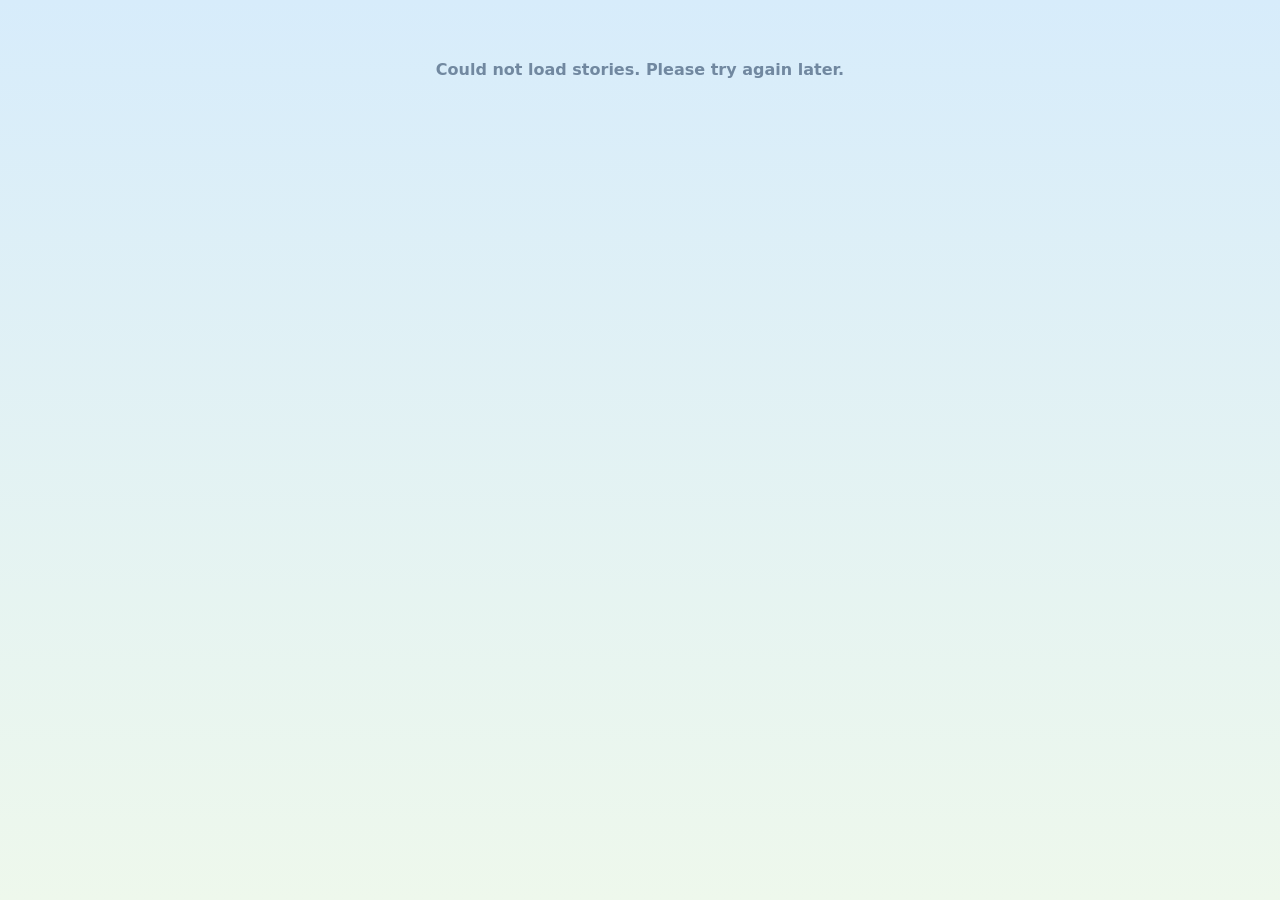
<file: index.html>
<!DOCTYPE html>
<html lang="en">
<head>
<meta charset="UTF-8" />
<meta name="viewport" content="width=device-width, initial-scale=1.0, viewport-fit=cover" />
<title>Story Time</title>
<link rel="stylesheet" href="css/style.css" />
<link rel="stylesheet" href="css/booklist.css" />
</head>
<body>
  <div class="bl-page">
    <main class="bl-main">
      <div id="rdStatus" class="bl-status">Opening your story…</div>
    </main>
  </div>

  <script>
    /**
     * Entry point: sends the visitor straight into a book instead of the
     * library. Returning readers land back on the last book they opened
     * (js/viewer.js records this on load); first-time visitors land on the
     * first book in the catalog. The library itself is reached via the
     * "Library" link in the viewer header.
     */
    (function () {
      var LAST_BOOK_KEY = 'sv-last-book-id';

      fetch('api/books.php', { cache: 'no-store' })
        .then(function (res) { return res.json(); })
        .then(function (books) {
          if (!books.length) {
            window.location.replace('library.html');
            return;
          }

          var lastId = localStorage.getItem(LAST_BOOK_KEY);
          var stillExists = lastId && books.some(function (b) { return b.id === lastId; });
          var targetId = stillExists ? lastId : books[0].id;

          window.location.replace('viewer.html?id=' + encodeURIComponent(targetId));
        })
        .catch(function () {
          document.getElementById('rdStatus').textContent =
            'Could not load stories. Please try again later.';
        });
    })();
  </script>
</body>
</html>
</file>
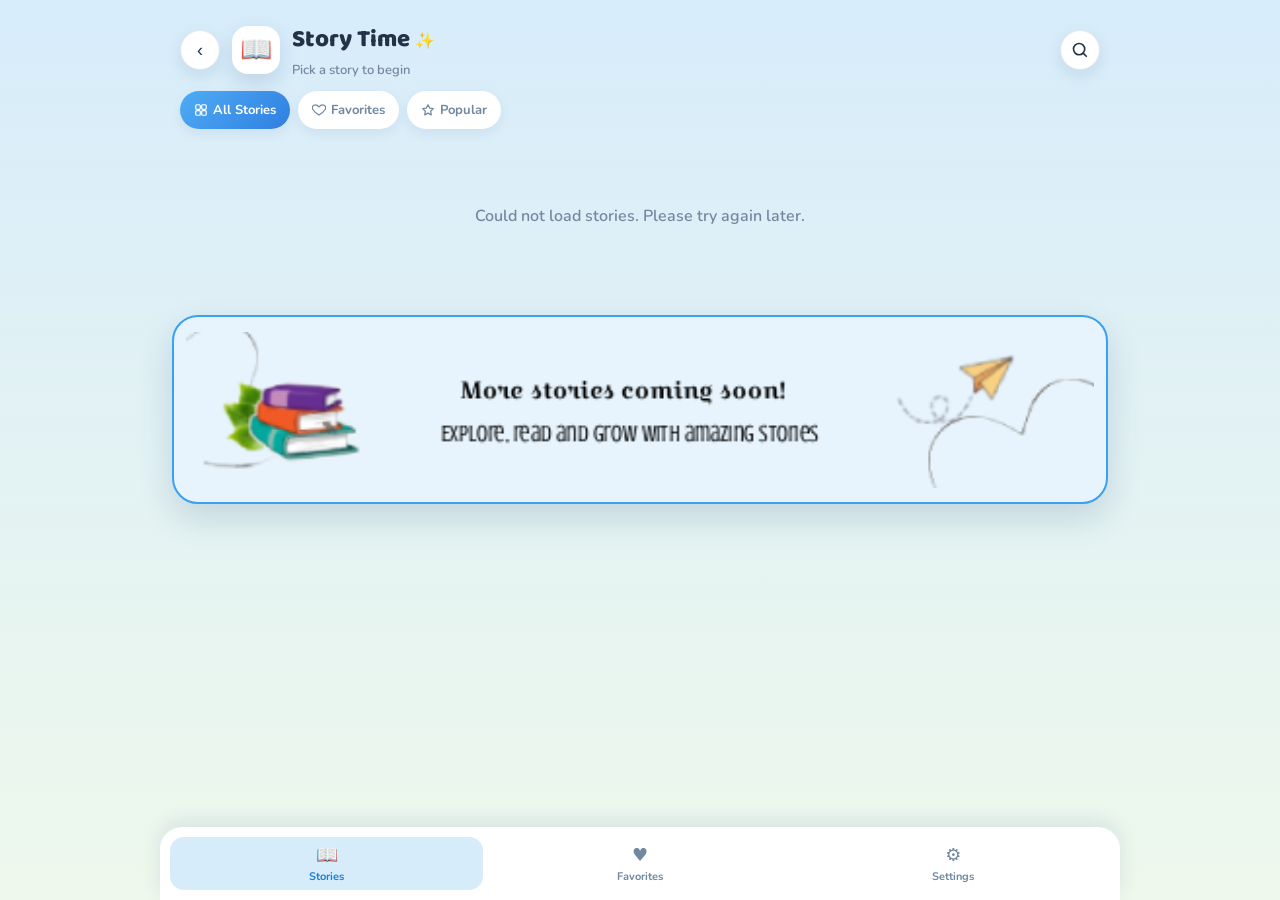
<file: library.html>
<!DOCTYPE html>
<html lang="en">
<head>
<meta charset="UTF-8" />
<meta name="viewport" content="width=device-width, initial-scale=1.0, viewport-fit=cover" />
<title>Story Time — Choose a Story</title>
<link rel="preconnect" href="https://fonts.googleapis.com" />
<link rel="preconnect" href="https://fonts.gstatic.com" crossorigin />
<link href="https://fonts.googleapis.com/css2?family=Baloo+2:wght@500;600;700;800&family=Nunito:wght@400;600;700&display=swap" rel="stylesheet" />
<link rel="stylesheet" href="css/style.css?v=20250912b" />
<link rel="stylesheet" href="css/booklist.css?v=20250912b" />
</head>
<body>

  <div class="bl-page">
    <header class="bl-header">
      <button id="blBackBtn" class="bl-icon-btn" title="Back to your story" aria-label="Back to your story">‹</button>
      <span class="bl-header-icon" aria-hidden="true">📖</span>
      <div class="bl-header-titlewrap">
        <h1>Story Time <span class="bl-sparkle" aria-hidden="true">✨</span></h1>
        <p>Pick a story to begin</p>
      </div>
      <button id="blSearchBtn" class="bl-icon-btn" title="Search stories" aria-label="Search stories">
        <svg viewBox="0 0 20 20" fill="none" xmlns="http://www.w3.org/2000/svg">
          <circle cx="9" cy="9" r="6.25" stroke="currentColor" stroke-width="1.8"/>
          <path d="M17 17l-3.6-3.6" stroke="currentColor" stroke-width="1.8" stroke-linecap="round"/>
        </svg>
      </button>
    </header>

    <div id="blSearchBar" class="bl-search-bar bl-hidden">
      <input type="search" id="blSearchInput" placeholder="Search stories by title…" />
    </div>

    <nav class="bl-filters">
      <button class="bl-filter-pill bl-filter-active" data-filter="all">
        <span class="bl-filter-icon">
          <svg viewBox="0 0 20 20" fill="none" xmlns="http://www.w3.org/2000/svg">
            <rect x="2.5" y="2.5" width="6.5" height="6.5" rx="1.5" stroke="currentColor" stroke-width="1.7"/>
            <rect x="11" y="2.5" width="6.5" height="6.5" rx="1.5" stroke="currentColor" stroke-width="1.7"/>
            <rect x="2.5" y="11" width="6.5" height="6.5" rx="1.5" stroke="currentColor" stroke-width="1.7"/>
            <rect x="11" y="11" width="6.5" height="6.5" rx="1.5" stroke="currentColor" stroke-width="1.7"/>
          </svg>
        </span> All Stories
      </button>
      <button class="bl-filter-pill" data-filter="favorites">
        <span class="bl-filter-icon">
          <svg viewBox="0 0 20 20" fill="none" xmlns="http://www.w3.org/2000/svg">
            <path d="M10 17.2s-6.7-4.2-9-8.3C-0.4 5.7 1.6 2.6 4.9 2.6c1.9 0 3.5 1 5.1 3 1.6-2 3.2-3 5.1-3 3.3 0 5.3 3.1 3.9 6.3-2.3 4.1-9 8.3-9 8.3Z" stroke="currentColor" stroke-width="1.7" stroke-linejoin="round"/>
          </svg>
        </span> Favorites
      </button>
      <button class="bl-filter-pill" data-filter="popular">
        <span class="bl-filter-icon">
          <svg viewBox="0 0 20 20" fill="none" xmlns="http://www.w3.org/2000/svg">
            <path d="M10 2.5l2.35 4.76 5.25.76-3.8 3.71.9 5.23L10 14.5l-4.7 2.46.9-5.23-3.8-3.71 5.25-.76L10 2.5Z" stroke="currentColor" stroke-width="1.7" stroke-linejoin="round"/>
          </svg>
        </span> Popular
      </button>
      <button class="bl-filter-pill bl-hidden" id="blAgeFilterBtn" data-filter="age">
        <span class="bl-filter-icon">
          <svg viewBox="0 0 20 20" fill="none" xmlns="http://www.w3.org/2000/svg">
            <circle cx="10" cy="6.2" r="3.2" stroke="currentColor" stroke-width="1.7"/>
            <path d="M3 17c0-3.6 3.1-6 7-6s7 2.4 7 6" stroke="currentColor" stroke-width="1.7" stroke-linecap="round"/>
          </svg>
        </span> Age
      </button>
    </nav>
    <select id="blAgeSelect" class="bl-age-select bl-hidden" aria-label="Filter by age range"></select>

    <main class="bl-main">
      <div id="blLoading" class="bl-status">Loading stories…</div>
      <div id="blEmpty" class="bl-status bl-hidden">No stories are available yet. Please check back soon!</div>
      <div id="blNoResults" class="bl-status bl-hidden">No stories match here. Try a different search or filter.</div>
      <div id="blGrid" class="bl-grid"></div>
    </main>

    <section class="bl-promo">
      <div class="bl-promo-banner" id="blPromoBanner" role="img" aria-label="More stories coming soon! Explore, read and grow with amazing stories."></div>
    </section>

    <nav class="bl-bottom-nav">
      <button class="bl-bottom-tab bl-bottom-active" data-tab="all">
        <span class="bl-bottom-icon">📖</span><span>Stories</span>
      </button>
      <button class="bl-bottom-tab" data-tab="favorites">
        <span class="bl-bottom-icon">♥</span><span>Favorites</span>
      </button>
      <button class="bl-bottom-tab" id="blSettingsTab">
        <span class="bl-bottom-icon">⚙</span><span>Settings</span>
      </button>
    </nav>
  </div>

  <!-- Settings popup (theme picker) — same pattern as the viewer's -->
  <div id="settingsPanel" class="sv-modal-overlay sv-panel-hidden">
    <div class="sv-modal-box">
      <div class="sv-modal-header">
        <h2>Settings</h2>
        <button class="sv-modal-close" id="blSettingsClose">✕</button>
      </div>
      <div class="sv-settings-body">
        <p class="sv-settings-label">Theme</p>
        <div id="themeSwatches" class="sv-theme-swatches">
          <button class="sv-theme-swatch sv-swatch-blue" data-theme="blue" title="Blue" aria-label="Blue theme"></button>
          <button class="sv-theme-swatch sv-swatch-green" data-theme="green" title="Green" aria-label="Green theme"></button>
          <button class="sv-theme-swatch sv-swatch-sunset" data-theme="sunset" title="Sunset" aria-label="Sunset theme"></button>
          <button class="sv-theme-swatch sv-swatch-purple" data-theme="purple" title="Purple" aria-label="Purple theme"></button>
          <button class="sv-theme-swatch sv-swatch-night" data-theme="night" title="Night" aria-label="Night theme"></button>
        </div>
      </div>
    </div>
  </div>

  <script src="js/vendor/pdf.min.js"></script>
  <script>pdfjsLib.GlobalWorkerOptions.workerSrc = 'js/vendor/pdf.worker.min.js';</script>
  <script src="js/booklist.js?v=20250912b"></script>
</body>
</html>
</file>
<file: css/style.css>
/* ==========================================================================
   Story Time — PDF Story Viewer
   Customization stylesheet. Change colors, fonts, spacing, sizes here.
   The viewer's JS (js/viewer.js) does not need to change when this file
   changes — all visual theming lives here.
   ========================================================================== */

:root {
  /* Brand colors */
  --sv-primary: #3aa0f0;
  --sv-primary-dark: #1c7fd6;
  --sv-secondary: #38b26a;
  --sv-accent: #ff8a3d;
  --sv-accent-dark: #f06a17;
  --sv-header-grad-start: #4facf5;
  --sv-header-grad-end: #2f7fe0;

  /* Surfaces */
  --sv-bg-start: #d7ecfb;
  --sv-bg-end: #eef8ec;
  --sv-card-bg: #ffffff;
  --sv-footer-bg: #f6faf1;
  --sv-panel-bg: #ffffff;

  /* Text */
  --sv-text-dark: #223247;
  --sv-text-muted: #7188a0;
  --sv-text-on-primary: #ffffff;

  /* Typography */
  --sv-font-family: 'Baloo 2', 'Segoe UI', system-ui, -apple-system, sans-serif;
  --sv-body-font-family: 'Nunito', 'Segoe UI', system-ui, -apple-system, sans-serif;
  --sv-title-size: 21px;
  --sv-subtitle-size: 12px;

  /* Shape & spacing */
  --sv-radius-lg: 26px;
  --sv-radius-md: 16px;
  --sv-radius-pill: 999px;
  --sv-gap: 14px;
  --sv-shadow: 0 14px 34px rgba(20, 60, 110, 0.16);
}

/* ---------------- Reader themes ----------------
   Each theme is just a swap of the CSS variables above, scoped to
   #story-viewer. Add a new theme by copying a block and changing the
   colors — js/viewer.js only ever toggles the class name, it has no
   theme-specific logic. */
.sv-theme-green {
  --sv-primary: #3aa85c;
  --sv-primary-dark: #278a44;
  --sv-secondary: #2f9e6e;
  --sv-accent: #ffb238;
  --sv-accent-dark: #e8941a;
  --sv-header-grad-start: #4cc47a;
  --sv-header-grad-end: #2f9e5c;
  --sv-bg-start: #dcf5e4;
  --sv-bg-end: #f3fbe9;
  --sv-footer-bg: #f2f9ee;
}

.sv-theme-sunset {
  --sv-primary: #ff7a59;
  --sv-primary-dark: #e85a38;
  --sv-secondary: #ffb238;
  --sv-accent: #a855f7;
  --sv-accent-dark: #8b34e0;
  --sv-header-grad-start: #ff9a6b;
  --sv-header-grad-end: #ff5f7e;
  --sv-bg-start: #ffe8d6;
  --sv-bg-end: #fff0f0;
  --sv-footer-bg: #fff5ec;
}

.sv-theme-purple {
  --sv-primary: #8b5cf6;
  --sv-primary-dark: #6d3ce0;
  --sv-secondary: #a855f7;
  --sv-accent: #ec4899;
  --sv-accent-dark: #d1287a;
  --sv-header-grad-start: #a78bfa;
  --sv-header-grad-end: #7c3aed;
  --sv-bg-start: #ede9fe;
  --sv-bg-end: #fce7f3;
  --sv-footer-bg: #f5f1fe;
}

.sv-theme-night {
  --sv-primary: #5b9cf6;
  --sv-primary-dark: #3d7cd6;
  --sv-secondary: #4dd0a7;
  --sv-accent: #ffb238;
  --sv-accent-dark: #e8941a;
  --sv-header-grad-start: #2c3e64;
  --sv-header-grad-end: #17203a;
  --sv-bg-start: #1a2338;
  --sv-bg-end: #10151f;
  --sv-card-bg: #232d42;
  --sv-footer-bg: #1a2338;
  --sv-panel-bg: #232d42;
  --sv-text-dark: #eef2f8;
  --sv-text-muted: #93a2ba;
}

* { box-sizing: border-box; }

html, body {
  margin: 0;
  padding: 0;
  height: 100%;
  font-family: var(--sv-body-font-family);
  background: var(--sv-bg-start);
  -webkit-tap-highlight-color: transparent;
  overscroll-behavior: none;
}

/* Disable text selection app-wide (story reader, not a text document) */
.story-viewer {
  -webkit-user-select: none;
  user-select: none;
}

.story-viewer {
  height: 100dvh;
  width: 100%;
  display: flex;
  flex-direction: column;
  overflow: hidden;
  position: relative;
}

/* ---------------- Header ---------------- */
.sv-header {
  display: flex;
  align-items: center;
  justify-content: space-between;
  padding: 16px 18px;
  background: linear-gradient(135deg, var(--sv-header-grad-start), var(--sv-header-grad-end));
  color: var(--sv-text-on-primary);
  flex-shrink: 0;
  position: relative;
  overflow: hidden;
  box-shadow: 0 4px 18px rgba(20, 90, 170, 0.25);
}

.sv-header::before,
.sv-header::after {
  content: '';
  position: absolute;
  border-radius: 50%;
  background: rgba(255, 255, 255, 0.08);
  pointer-events: none;
}
.sv-header::before { width: 140px; height: 140px; top: -70px; right: -30px; }
.sv-header::after { width: 90px; height: 90px; bottom: -60px; left: 40%; }

.sv-header-brand {
  display: flex;
  align-items: center;
  gap: 10px;
  min-width: 0; /* allow the title/subtitle below to actually shrink+truncate */
  flex: 1 1 auto;
}

.sv-header-icon {
  font-size: 22px;
  background: rgba(255, 255, 255, 0.22);
  width: 42px;
  height: 42px;
  border-radius: var(--sv-radius-md);
  display: flex;
  align-items: center;
  justify-content: center;
  box-shadow: inset 0 0 0 1.5px rgba(255, 255, 255, 0.35);
  position: relative;
  z-index: 1;
}

.sv-header-text {
  position: relative;
  z-index: 1;
  min-width: 0; /* required alongside white-space:nowrap for ellipsis to work in a flex child */
}

.sv-header-text h1 {
  margin: 0;
  font-family: var(--sv-font-family);
  font-size: var(--sv-title-size);
  font-weight: 800;
  line-height: 1.1;
  letter-spacing: 0.2px;
  white-space: nowrap;
  overflow: hidden;
  text-overflow: ellipsis;
}

.sv-header-text p {
  margin: 2px 0 0;
  font-size: var(--sv-subtitle-size);
  opacity: 0.92;
  font-weight: 600;
  white-space: nowrap;
  overflow: hidden;
  text-overflow: ellipsis;
}

.sv-header-actions {
  flex-shrink: 0;
  display: flex;
  gap: 8px;
  position: relative;
  z-index: 1;
}

.sv-icon-btn {
  width: 36px;
  height: 36px;
  border-radius: 50%;
  border: 1.5px solid rgba(255, 255, 255, 0.55);
  background: rgba(255, 255, 255, 0.14);
  color: #fff;
  font-size: 15px;
  display: flex;
  align-items: center;
  justify-content: center;
  cursor: pointer;
  transition: background 0.15s ease, transform 0.1s ease;
}

.sv-icon-btn:hover { background: rgba(255, 255, 255, 0.26); }

.sv-back-btn {
  text-decoration: none;
  font-size: 15px;
  line-height: 1;
}

.sv-icon-btn:active { transform: scale(0.92); }

/* ---------------- Stage ---------------- */
.sv-stage {
  flex: 1;
  position: relative;
  display: flex;
  align-items: center;
  justify-content: center;
  padding: 18px;
  overflow: hidden;
  min-height: 0;
  background:
    radial-gradient(circle at 15% 15%, rgba(255,255,255,0.6), transparent 40%),
    linear-gradient(180deg, var(--sv-bg-start), var(--sv-bg-end));
  perspective: 1800px;
}

.sv-stage-decor {
  position: absolute;
  border-radius: 50%;
  background: rgba(255, 255, 255, 0.55);
  filter: blur(0.5px);
  pointer-events: none;
  z-index: 0;
}
.sv-decor-cloud1 { width: 90px; height: 34px; top: 8%; left: 6%; border-radius: 50px; }
.sv-decor-cloud2 { width: 60px; height: 24px; bottom: 12%; right: 8%; border-radius: 50px; }

.sv-page-card {
  position: relative;
  max-width: 100%;
  max-height: 100%;
  background: var(--sv-card-bg);
  border-radius: var(--sv-radius-lg);
  box-shadow: var(--sv-shadow);
  overflow: hidden;
  display: flex;
  align-items: center;
  justify-content: center;
  border: 6px solid #ffffff;
  outline: 1px solid rgba(20, 60, 110, 0.08);
  z-index: 1;
  transform-style: preserve-3d;
}

.sv-page-card canvas {
  display: block;
  max-width: 100%;
  max-height: 100%;
  border-radius: calc(var(--sv-radius-lg) - 6px);
  pointer-events: none; /* prevent drag-save of canvas image */
}

/* ---------------- Double-page (open book) mode ---------------- */
.sv-page-card.sv-double-page {
  flex-direction: row;
  align-items: stretch;
  justify-content: center;
  background: #fff;
}

.sv-page-card.sv-double-page canvas {
  max-width: 50%;
  border-radius: 0;
}

.sv-page-card.sv-double-page #pdfCanvas {
  border-radius: calc(var(--sv-radius-lg) - 6px) 0 0 calc(var(--sv-radius-lg) - 6px);
}

.sv-page-card.sv-double-page #pdfCanvas2 {
  border-radius: 0 calc(var(--sv-radius-lg) - 6px) calc(var(--sv-radius-lg) - 6px) 0;
}

/* Center spine crease, like an open book's fold */
.sv-page-spine {
  position: absolute;
  top: 0;
  bottom: 0;
  left: 50%;
  width: 26px;
  margin-left: -13px;
  z-index: 2;
  pointer-events: none;
  background: linear-gradient(90deg,
    rgba(0,0,0,0.16) 0%,
    rgba(0,0,0,0.05) 25%,
    rgba(0,0,0,0.02) 50%,
    rgba(0,0,0,0.05) 75%,
    rgba(0,0,0,0.16) 100%);
}

.sv-mode-icon-double { display: none; }
#pageModeBtn.sv-mode-active .sv-mode-icon-single { display: none; }
#pageModeBtn.sv-mode-active .sv-mode-icon-double { display: block; }

.sv-hidden { display: none !important; }

/* ---------------- Rotate-device hint (double-page mode on portrait mobile) --- */
.sv-rotate-hint {
  position: absolute;
  inset: 0;
  z-index: 8;
  display: flex;
  flex-direction: column;
  align-items: center;
  justify-content: center;
  gap: 14px;
  background: rgba(20, 40, 70, 0.82);
  color: #fff;
  text-align: center;
  padding: 24px;
  border-radius: var(--sv-radius-lg);
}

.sv-rotate-icon {
  font-size: 40px;
  animation: sv-rotate-spin 1.6s ease-in-out infinite;
}

@keyframes sv-rotate-spin {
  0%, 100% { transform: rotate(0deg); }
  50% { transform: rotate(-90deg); }
}

.sv-rotate-hint p {
  margin: 0;
  font-weight: 700;
  font-size: 14px;
  line-height: 1.5;
}

/* ---------------- Folding page-turn transition ---------------- */
/* The outgoing page/spread is split into two hinged halves ("fold-a" and
   nested "fold-b") so the outer half creases against the inner half as it
   turns — a real paper fold, not a single flat card rotating in space. */
.sv-flip-leaf {
  position: absolute;
  top: 50%;
  left: 50%;
  transform: translate(-50%, -50%);
  z-index: 6;
  pointer-events: none;
  transform-style: preserve-3d;
}

.sv-fold-half {
  position: absolute;
  top: 0;
  width: 50%; /* halfA: 50% of the leaf */
  height: 100%;
  transform-style: preserve-3d;
  box-shadow: 0 10px 30px rgba(0, 0, 0, 0.22);
  transition: transform 0.6s cubic-bezier(.45, .05, .55, .95);
}

/* halfB is nested inside halfA, so "100%" here means 100% of halfA's width
   (= 50% of the leaf) — giving it the other half of the spread. */
.sv-fold-b {
  width: 100%;
}

.sv-fold-inner {
  position: absolute;
  inset: 0;
  overflow: hidden;
  background: #fff;
}

.sv-fold-img {
  position: absolute;
  top: 0;
  height: 100%;
  width: 200%; /* full spread image; only half is visible through the clipped parent */
  max-width: none;
  backface-visibility: hidden;
}
.sv-fold-img-left { left: 0; }
.sv-fold-img-right { left: -100%; }

/* Shading that deepens as each half creases, selling the fold */
.sv-fold-inner::after {
  content: '';
  position: absolute;
  inset: 0;
  opacity: 0;
  transition: opacity 0.6s ease;
  pointer-events: none;
}

/* NEXT: hinge at the left/spine edge, folding away to the left */
.sv-flip-next .sv-fold-a {
  left: 0;
  transform-origin: left center;
  border-radius: calc(var(--sv-radius-lg) - 6px) 0 0 calc(var(--sv-radius-lg) - 6px);
}
.sv-flip-next .sv-fold-a .sv-fold-inner { border-radius: inherit; }
.sv-flip-next .sv-fold-b {
  left: 100%;
  transform-origin: left center;
}
.sv-flip-next .sv-fold-a .sv-fold-inner::after { background: linear-gradient(90deg, transparent 60%, rgba(0,0,0,0.25)); }
.sv-flip-next .sv-fold-b .sv-fold-inner::after { background: linear-gradient(270deg, transparent 55%, rgba(0,0,0,0.35)); }

.sv-flip-next.sv-flip-animate .sv-fold-a { transform: rotateY(-165deg); }
.sv-flip-next.sv-flip-animate .sv-fold-b { transform: rotateY(-170deg); transition-delay: 0.1s; }
.sv-flip-next.sv-flip-animate .sv-fold-inner::after { opacity: 1; }

/* PREV: hinge at the right edge, folding away to the right */
.sv-flip-prev .sv-fold-a {
  right: 0;
  left: auto;
  transform-origin: right center;
  border-radius: 0 calc(var(--sv-radius-lg) - 6px) calc(var(--sv-radius-lg) - 6px) 0;
}
.sv-flip-prev .sv-fold-a .sv-fold-inner { border-radius: inherit; }
.sv-flip-prev .sv-fold-b {
  right: 100%;
  left: auto;
  transform-origin: right center;
}
.sv-flip-prev .sv-fold-a .sv-fold-inner::after { background: linear-gradient(270deg, transparent 60%, rgba(0,0,0,0.25)); }
.sv-flip-prev .sv-fold-b .sv-fold-inner::after { background: linear-gradient(90deg, transparent 55%, rgba(0,0,0,0.35)); }

.sv-flip-prev.sv-flip-animate .sv-fold-a { transform: rotateY(165deg); }
.sv-flip-prev.sv-flip-animate .sv-fold-b { transform: rotateY(170deg); transition-delay: 0.1s; }
.sv-flip-prev.sv-flip-animate .sv-fold-inner::after { opacity: 1; }

/* Invisible shield over the canvas: blocks long-press save-image / drag on iOS & Android */
.sv-canvas-shield {
  position: absolute;
  inset: 0;
  background: transparent;
}

.sv-swipe-zone {
  position: absolute;
  top: 0;
  bottom: 0;
  width: 18%;
  background: transparent;
  border: none;
  padding: 0;
  cursor: pointer;
  z-index: 2;
}
.sv-swipe-left { left: 0; }
.sv-swipe-right { right: 0; }

/* ---------------- Loading ---------------- */
.sv-loading {
  position: absolute;
  inset: 0;
  display: flex;
  flex-direction: column;
  align-items: center;
  justify-content: center;
  gap: 12px;
  background: linear-gradient(180deg, var(--sv-bg-start), var(--sv-bg-end));
  z-index: 10;
  color: var(--sv-text-muted);
  font-size: 14px;
}

.sv-loading.sv-hidden { display: none; }

.sv-spinner {
  width: 34px;
  height: 34px;
  border-radius: 50%;
  border: 4px solid rgba(47, 143, 224, 0.2);
  border-top-color: var(--sv-primary);
  animation: sv-spin 0.8s linear infinite;
}

@keyframes sv-spin {
  to { transform: rotate(360deg); }
}

/* ---------------- Footer / Nav ---------------- */
.sv-footer {
  flex-shrink: 0;
  background: var(--sv-footer-bg);
  padding: 14px 16px calc(10px + env(safe-area-inset-bottom));
  border-top: 1px solid rgba(0,0,0,0.05);
  border-radius: 22px 22px 0 0;
  box-shadow: 0 -6px 18px rgba(20, 60, 110, 0.06);
}

.sv-nav-row {
  display: flex;
  align-items: center;
  justify-content: space-between;
  gap: 10px;
  margin: 0 auto 10px;
  max-width: var(--sv-book-width, 520px);
}

.sv-btn {
  display: flex;
  align-items: center;
  gap: 4px;
  border: none;
  border-radius: var(--sv-radius-pill);
  padding: 11px 20px;
  font-size: 14px;
  font-weight: 700;
  font-family: var(--sv-font-family);
  cursor: pointer;
  color: #fff;
  flex-shrink: 0;
  box-shadow: 0 6px 14px rgba(0,0,0,0.14);
  transition: transform 0.1s ease, opacity 0.15s ease, box-shadow 0.15s ease;
}

.sv-btn:active { transform: scale(0.95); box-shadow: 0 2px 6px rgba(0,0,0,0.14); }

.sv-btn:disabled {
  opacity: 0.35;
  box-shadow: none;
  pointer-events: none;
}

.sv-btn-prev {
  background: linear-gradient(135deg, var(--sv-primary), var(--sv-primary-dark));
}

.sv-btn-next {
  background: linear-gradient(135deg, var(--sv-accent), var(--sv-accent-dark));
}

.sv-btn-arrow { font-size: 17px; line-height: 1; }

.sv-page-indicator {
  font-family: var(--sv-font-family);
  font-size: 15px;
  font-weight: 700;
  color: var(--sv-text-dark);
  white-space: nowrap;
  background: rgba(58, 160, 240, 0.1);
  padding: 6px 14px;
  border-radius: var(--sv-radius-pill);
}

.sv-slider {
  display: block;
  width: 100%;
  max-width: var(--sv-book-width, 520px);
  accent-color: var(--sv-primary);
  margin: 0 auto 10px;
}

.sv-tab-bar {
  display: flex;
  justify-content: space-around;
  max-width: var(--sv-book-width, 520px);
  margin: 0 auto;
  border-top: 1px solid rgba(0,0,0,0.06);
  padding-top: 8px;
}

.sv-tab {
  display: flex;
  flex-direction: column;
  align-items: center;
  gap: 3px;
  background: none;
  border: none;
  font-family: var(--sv-body-font-family);
  font-weight: 700;
  font-size: 11px;
  color: var(--sv-text-muted);
  cursor: pointer;
  padding: 4px 14px;
  border-radius: var(--sv-radius-md);
  transition: background 0.15s ease, color 0.15s ease;
}

.sv-tab:active { background: rgba(58, 160, 240, 0.1); }

.sv-tab.sv-tab-active { color: var(--sv-primary-dark); background: rgba(58, 160, 240, 0.12); }

.sv-tab-icon {
  display: inline-flex;
  width: 19px;
  height: 19px;
}
.sv-tab-icon svg { width: 100%; height: 100%; display: block; }

/* ---------------- Panels (Pages / Contents) ---------------- */
.sv-panel {
  position: absolute;
  inset: 0;
  background: var(--sv-panel-bg);
  z-index: 20;
  display: flex;
  flex-direction: column;
  transform: translateY(0);
  transition: transform 0.25s ease;
}

.sv-panel-hidden {
  transform: translateY(100%);
  pointer-events: none;
}

.sv-panel-header {
  display: flex;
  align-items: center;
  justify-content: space-between;
  padding: 16px;
  border-bottom: 1px solid rgba(0,0,0,0.06);
}

.sv-panel-header h2 {
  margin: 0;
  font-size: 18px;
  color: var(--sv-text-dark);
}

.sv-panel-close {
  border: none;
  background: rgba(0,0,0,0.06);
  width: 30px;
  height: 30px;
  border-radius: 50%;
  cursor: pointer;
  font-size: 14px;
}

.sv-pages-grid {
  flex: 1;
  overflow-y: auto;
  display: grid;
  grid-template-columns: repeat(3, 1fr);
  gap: 10px;
  padding: 16px;
}

.sv-page-thumb {
  position: relative;
  padding: 0;
  border: 2px solid transparent;
  border-radius: var(--sv-radius-md);
  overflow: hidden;
  cursor: pointer;
  background: #f0f0f0;
  aspect-ratio: 3/4;
}

.sv-page-thumb canvas {
  display: block;
  width: 100%;
  height: 100%;
  object-fit: cover;
}

.sv-page-thumb-num {
  position: absolute;
  left: 4px;
  bottom: 4px;
  background: rgba(0, 0, 0, 0.55);
  color: #fff;
  font-size: 10px;
  font-weight: 700;
  padding: 1px 6px;
  border-radius: 999px;
  line-height: 1.4;
}

.sv-page-thumb.sv-page-thumb-active {
  border-color: var(--sv-primary);
}
.sv-page-thumb.sv-page-thumb-active .sv-page-thumb-num {
  background: var(--sv-primary);
}

/* Small ribbon badge on any thumbnail whose page has been bookmarked. */
.sv-page-thumb-bookmark {
  position: absolute;
  top: 0;
  right: 6px;
  width: 16px;
  height: 20px;
  color: var(--sv-accent);
  filter: drop-shadow(0 1px 2px rgba(0,0,0,0.35));
}
.sv-page-thumb-bookmark svg { width: 100%; height: 100%; }

/* ---- Bookmarks strip (top of the Pages panel, only shown once at least
   one page is bookmarked) ---- */
.sv-bookmarks-strip {
  flex-shrink: 0;
  padding: 10px 16px;
  border-bottom: 1px solid rgba(0,0,0,0.06);
}
.sv-bookmarks-label {
  display: block;
  font-size: 12px;
  font-weight: 700;
  color: var(--sv-text-muted);
  margin-bottom: 8px;
}
.sv-bookmarks-chips {
  display: flex;
  flex-wrap: wrap;
  gap: 8px;
}
.sv-bookmark-chip {
  display: flex;
  align-items: center;
  gap: 5px;
  border: none;
  background: var(--sv-bg-start);
  color: var(--sv-primary-dark);
  font-weight: 700;
  font-size: 12.5px;
  padding: 6px 10px 6px 12px;
  border-radius: 999px;
  cursor: pointer;
}
.sv-bookmark-chip-remove {
  display: flex;
  align-items: center;
  justify-content: center;
  width: 16px;
  height: 16px;
  border-radius: 50%;
  background: rgba(0,0,0,0.1);
  font-size: 10px;
  line-height: 1;
}

/* ---- Bookmark tab: filled icon + accent color while the current page is
   bookmarked ---- */
#bookmarkTab.sv-bookmark-active { color: var(--sv-accent); }
#bookmarkTab.sv-bookmark-active .sv-tab-icon path { fill: var(--sv-accent); }

/* ---- Toast (brief confirmation after bookmarking/removing) ---- */
.sv-toast {
  position: absolute;
  left: 50%;
  bottom: 90px;
  transform: translateX(-50%);
  background: rgba(20, 30, 45, 0.92);
  color: #fff;
  font-size: 13px;
  font-weight: 700;
  padding: 10px 18px;
  border-radius: 999px;
  z-index: 40;
  box-shadow: 0 8px 20px rgba(0,0,0,0.25);
  animation: sv-toast-in 0.2s ease;
}
@keyframes sv-toast-in {
  from { opacity: 0; transform: translate(-50%, 8px); }
  to { opacity: 1; transform: translate(-50%, 0); }
}

.sv-contents-list {
  list-style: none;
  margin: 0;
  padding: 12px 16px;
  overflow-y: auto;
  flex: 1;
}

.sv-contents-list li {
  padding: 12px 8px;
  border-bottom: 1px solid rgba(0,0,0,0.05);
  cursor: pointer;
  color: var(--sv-text-dark);
  display: flex;
  justify-content: space-between;
}

.sv-contents-list li:active { background: rgba(47,143,224,0.08); }

/* ---------------- Settings popup (centered modal, not a full panel) ------ */
.sv-modal-overlay {
  position: absolute;
  inset: 0;
  z-index: 30;
  display: flex;
  align-items: center;
  justify-content: center;
  background: rgba(20, 40, 70, 0.55);
  padding: 24px;
}

.sv-modal-overlay.sv-panel-hidden {
  display: none;
}

.sv-modal-box {
  width: 100%;
  max-width: 320px;
  max-height: 100%;
  overflow-y: auto;
  background: var(--sv-panel-bg);
  border-radius: var(--sv-radius-lg);
  box-shadow: 0 24px 60px rgba(0, 0, 0, 0.3);
  animation: sv-modal-in 0.18s ease;
}

@keyframes sv-modal-in {
  from { opacity: 0; transform: scale(0.94) translateY(6px); }
  to { opacity: 1; transform: scale(1) translateY(0); }
}

.sv-modal-header {
  display: flex;
  align-items: center;
  justify-content: space-between;
  padding: 16px;
  border-bottom: 1px solid rgba(0, 0, 0, 0.06);
}

.sv-modal-header h2 {
  margin: 0;
  font-family: var(--sv-font-family);
  font-size: 18px;
  color: var(--sv-text-dark);
}

.sv-modal-close {
  border: none;
  background: rgba(0, 0, 0, 0.06);
  width: 30px;
  height: 30px;
  border-radius: 50%;
  cursor: pointer;
  font-size: 14px;
  color: var(--sv-text-dark);
}

.sv-settings-body {
  padding: 16px;
}

.sv-settings-label {
  margin: 0 0 12px;
  font-weight: 700;
  font-size: 13px;
  color: var(--sv-text-muted);
}

.sv-theme-swatches {
  display: flex;
  gap: 14px;
  flex-wrap: wrap;
}

.sv-theme-swatch {
  width: 46px;
  height: 46px;
  border-radius: 50%;
  border: 3px solid transparent;
  cursor: pointer;
  box-shadow: 0 4px 10px rgba(0,0,0,0.12);
  transition: transform 0.12s ease, border-color 0.15s ease;
}
.sv-theme-swatch:active { transform: scale(0.92); }
.sv-theme-swatch.sv-swatch-active {
  border-color: var(--sv-text-dark);
}

.sv-swatch-blue { background: linear-gradient(135deg, #4facf5, #2f7fe0); }
.sv-swatch-green { background: linear-gradient(135deg, #4cc47a, #2f9e5c); }
.sv-swatch-sunset { background: linear-gradient(135deg, #ff9a6b, #ff5f7e); }
.sv-swatch-purple { background: linear-gradient(135deg, #a78bfa, #7c3aed); }
.sv-swatch-night { background: linear-gradient(135deg, #2c3e64, #10151f); }

/* ---------------- Orientation & responsive ---------------- */
@media (orientation: landscape) {
  .sv-header-text p { display: none; }
  .sv-stage { padding: 10px 60px; }
}

/* Reading-priority layout: mobile phones in landscape (short viewport
   height) shrink all chrome to a minimum so the book itself gets almost
   the entire screen instead of being squeezed by a full-size header/footer. */
@media (orientation: landscape) and (max-height: 500px) {
  .sv-header {
    padding: 5px 10px;
  }
  .sv-header-brand { gap: 8px; }
  .sv-header-icon {
    width: 28px;
    height: 28px;
    font-size: 15px;
    border-radius: 10px;
  }
  .sv-header-text h1 { font-size: 14px; }
  .sv-icon-btn {
    width: 26px;
    height: 26px;
    font-size: 12px;
  }
  .sv-back-btn { font-size: 13px; }

  .sv-stage { padding: 4px 46px; }

  .sv-page-card {
    border-width: 3px;
    border-radius: 14px;
  }
  .sv-page-card canvas,
  .sv-page-card.sv-double-page #pdfCanvas,
  .sv-page-card.sv-double-page #pdfCanvas2 {
    border-radius: 11px;
  }

  .sv-footer {
    padding: 6px 12px calc(4px + env(safe-area-inset-bottom));
    border-radius: 14px 14px 0 0;
  }
  .sv-nav-row { margin-bottom: 0; }
  .sv-btn { padding: 6px 12px; font-size: 12px; }
  .sv-btn-arrow { font-size: 13px; }
  .sv-page-indicator { font-size: 12px; padding: 4px 10px; }

  /* Slider and tab labels are secondary controls (page-jump is also
     reachable via the Pages panel) — hide/shrink them here so the book
     itself keeps as much of the short landscape viewport as possible. */
  .sv-slider { display: none; }
  .sv-tab-bar { padding-top: 4px; border-top: none; }
  .sv-tab { padding: 2px 10px; gap: 0; }
  .sv-tab-icon { width: 15px; height: 15px; }
  .sv-tab span:last-child { display: none; }

  .sv-rotate-hint { display: none; } /* already landscape — never relevant here */
}

@media (max-width: 360px) {
  .sv-btn { padding: 9px 12px; font-size: 12px; }
  .sv-page-indicator { font-size: 13px; }

  /* Narrow phones (iPhone SE and similar ~320-360px) — the header packs a
     back button, decorative icon, title/subtitle and 3 action buttons;
     shrink the chrome so the title gets enough room to avoid truncating. */
  .sv-header { padding: 12px 10px; gap: 6px; }
  .sv-header-brand { gap: 6px; }
  .sv-header-icon { width: 34px; height: 34px; font-size: 17px; border-radius: 12px; }
  .sv-header-text h1 { font-size: 16px; }
  .sv-header-text p { font-size: 11px; }
  .sv-header-actions { gap: 4px; }
  .sv-icon-btn { width: 30px; height: 30px; font-size: 13px; }
}

/* Fullscreen mode tweak */
.story-viewer:fullscreen { background: #000; }
</file>
<file: css/booklist.css>
/* ==========================================================================
   Story Time — Book list page styling.
   Reuses the CSS variables defined in css/style.css so both pages (and every
   reader theme picked in Settings) stay visually consistent; override any
   --sv-* variable here to restyle.
   ========================================================================== */

body {
  margin: 0;
  font-family: var(--sv-body-font-family, 'Nunito', sans-serif);
  background: linear-gradient(180deg, var(--sv-bg-start, #d7ecfb), var(--sv-bg-end, #eef8ec));
  min-height: 100vh;
}

.bl-page {
  max-width: 960px;
  margin: 0 auto;
  padding-bottom: 110px; /* clears the fixed bottom nav */
}

/* ---------------- Header ---------------- */
.bl-header {
  padding: 20px 20px 8px;
  display: flex;
  align-items: center;
  gap: 12px;
}

.bl-icon-btn {
  width: 40px;
  height: 40px;
  border-radius: 50%;
  border: 1.5px solid rgba(20, 60, 110, 0.12);
  background: #fff;
  color: var(--sv-text-dark, #223247);
  font-size: 18px;
  line-height: 1;
  display: flex;
  align-items: center;
  justify-content: center;
  cursor: pointer;
  box-shadow: 0 6px 16px rgba(20, 60, 110, 0.1);
  flex-shrink: 0;
}

.bl-icon-btn svg { width: 18px; height: 18px; display: block; }

.bl-icon-btn:active { transform: scale(0.92); }

.bl-header-icon {
  font-size: 26px;
  background: #fff;
  width: 48px;
  height: 48px;
  border-radius: 16px;
  display: flex;
  align-items: center;
  justify-content: center;
  box-shadow: 0 8px 20px rgba(20, 60, 110, 0.14);
  flex-shrink: 0;
}

.bl-header-titlewrap {
  flex: 1;
  min-width: 0;
}

.bl-header-titlewrap h1 {
  margin: 0;
  font-family: var(--sv-font-family, 'Baloo 2', sans-serif);
  font-size: 24px;
  font-weight: 800;
  color: var(--sv-text-dark, #223247);
  white-space: nowrap;
  overflow: hidden;
  text-overflow: ellipsis;
}

.bl-sparkle { font-size: 16px; }

.bl-header-titlewrap p {
  margin: 2px 0 0;
  color: var(--sv-text-muted, #7188a0);
  font-weight: 600;
  font-size: 13px;
  white-space: nowrap;
  overflow: hidden;
  text-overflow: ellipsis;
}

/* ---------------- Search ---------------- */
.bl-search-bar {
  padding: 0 20px 12px;
}

.bl-search-bar input {
  width: 100%;
  padding: 11px 16px;
  border-radius: var(--sv-radius-pill, 999px);
  border: 1.5px solid rgba(20, 60, 110, 0.12);
  background: #fff;
  font-size: 14px;
  font-family: inherit;
  color: var(--sv-text-dark, #223247);
}
.bl-search-bar input::placeholder { color: var(--sv-text-muted, #7188a0); }

/* ---------------- Filter pills ---------------- */
.bl-filters {
  display: flex;
  gap: 8px;
  padding: 4px 20px 16px;
  overflow-x: auto;
  scrollbar-width: none;
}
.bl-filters::-webkit-scrollbar { display: none; }

.bl-filter-pill {
  flex-shrink: 1;
  min-width: 0;
  display: flex;
  align-items: center;
  justify-content: center;
  gap: 5px;
  padding: 10px 14px;
  border-radius: var(--sv-radius-pill, 999px);
  border: none;
  background: #fff;
  color: var(--sv-text-muted, #7188a0);
  font-family: inherit;
  font-weight: 700;
  font-size: 13px;
  white-space: nowrap;
  overflow: hidden;
  text-overflow: ellipsis;
  cursor: pointer;
  box-shadow: 0 4px 12px rgba(20, 60, 110, 0.08);
}

.bl-filter-icon {
  display: inline-flex;
  flex-shrink: 0;
  width: 14px;
  height: 14px;
}
.bl-filter-icon svg { width: 100%; height: 100%; display: block; }

.bl-filter-pill.bl-filter-active {
  background: linear-gradient(135deg, var(--sv-header-grad-start, #4facf5), var(--sv-header-grad-end, #2f7fe0));
  color: #fff;
}

.bl-age-select {
  display: block;
  margin: 0 20px 16px;
  padding: 9px 14px;
  border-radius: 12px;
  border: 1.5px solid rgba(20, 60, 110, 0.12);
  background: #fff;
  color: var(--sv-text-dark, #223247);
  font-family: inherit;
  font-weight: 700;
  font-size: 13px;
}

/* ---------------- Grid / status ---------------- */
.bl-main {
  padding: 0 20px;
}

.bl-status {
  text-align: center;
  padding: 60px 20px;
  color: var(--sv-text-muted, #7188a0);
  font-weight: 600;
}

.bl-hidden { display: none; }

.bl-grid {
  display: grid;
  grid-template-columns: repeat(auto-fill, minmax(170px, 1fr));
  gap: 18px;
  align-items: stretch;
}

/* ---------------- Story card ---------------- */
.bl-card {
  background: var(--sv-card-bg, #fff);
  border-radius: var(--sv-radius-lg, 26px);
  overflow: hidden;
  box-shadow: var(--sv-shadow, 0 14px 34px rgba(20, 60, 110, 0.16));
  display: flex;
  flex-direction: column;
  height: 100%;
  border: 4px solid #fff;
}

.bl-card-cover {
  position: relative;
  aspect-ratio: 4 / 5;
  flex-shrink: 0;
  background: linear-gradient(135deg, var(--sv-header-grad-start, #4facf5), var(--sv-header-grad-end, #2f7fe0));
  display: flex;
  align-items: center;
  justify-content: center;
  font-size: 40px;
  color: #fff;
  text-decoration: none;
  overflow: hidden;
}

.bl-card-cover:active { opacity: 0.92; }

.bl-new-badge {
  position: absolute;
  top: 10px;
  right: 10px;
  z-index: 2;
  background: var(--sv-accent, #ff8a3d);
  color: #fff;
  font-size: 11px;
  font-weight: 800;
  padding: 4px 10px;
  border-radius: var(--sv-radius-pill, 999px);
  box-shadow: 0 4px 10px rgba(0, 0, 0, 0.18);
}

/* Shown while a book's first-page thumbnail is being generated client-side */
.bl-cover-spinner {
  width: 34px;
  height: 34px;
  border-radius: 50%;
  border: 4px solid rgba(255, 255, 255, 0.35);
  border-top-color: #fff;
  animation: bl-spin 0.8s linear infinite;
}

@keyframes bl-spin {
  to { transform: rotate(360deg); }
}

.bl-card-cover img {
  display: block;
  width: 100%;
  height: 100%;
  object-fit: cover;
}

.bl-card-info {
  padding: 12px 14px 14px;
  flex: 1;
  display: flex;
  flex-direction: column;
  container-type: inline-size;
}

/* Shrink the meta pills based on the CARD's own rendered width, not the
   viewport — a 3-or-4-column desktop grid can make individual cards just
   as narrow as a 2-column mobile layout, and a viewport media query alone
   can't catch that. */
@container (max-width: 230px) {
  .bl-card-meta { gap: 3px; }
  .bl-meta-pill {
    flex: 1 1 0;
    text-align: center;
    font-size: 7.5px;
    padding: 3px 3px;
  }
}

.bl-card-info h3 {
  margin: 0 0 4px;
  font-family: var(--sv-font-family, 'Baloo 2', sans-serif);
  font-size: 15px;
  line-height: 1.3;
  height: calc(1.3em * 2); /* reserve exactly 2 lines so every card's title
                              block is the same height, whether the title
                              needs 1 line or 2 — keeps card sizes uniform */
  color: var(--sv-text-dark, #223247);
  display: -webkit-box;
  -webkit-line-clamp: 2;
  -webkit-box-orient: vertical;
  overflow: hidden;
  word-break: break-word;
  cursor: default;
}

.bl-card-info p {
  margin: 0 0 8px;
  font-size: 11px;
  color: var(--sv-text-muted, #7188a0);
  line-height: 1.35;
  white-space: nowrap;
  overflow: hidden;
  text-overflow: ellipsis;
  cursor: default;
}

.bl-card-meta {
  display: flex;
  flex-wrap: nowrap;
  gap: 6px;
  margin-bottom: 10px;
}

.bl-meta-pill {
  font-size: 10.5px;
  font-weight: 700;
  color: var(--sv-text-muted, #7188a0);
  background: var(--sv-bg-start, #eaf4fb);
  padding: 4px 9px;
  border-radius: var(--sv-radius-pill, 999px);
  white-space: nowrap;
  overflow: hidden;
  text-overflow: ellipsis;
  min-width: 0;
}

.bl-pages-pill { color: #2f7fe0; background: #e3f0fd; }
.bl-age-pill { color: #278a44; background: #e3f7ea; }

.bl-card-actions {
  margin-top: auto;
  display: flex;
  align-items: center;
  gap: 8px;
}

.bl-card-cta {
  flex: 1;
  min-width: 0;
  text-align: center;
  padding: 9px 6px;
  border-radius: var(--sv-radius-pill, 999px);
  background: linear-gradient(135deg, var(--sv-primary, #3aa0f0), var(--sv-primary-dark, #1c7fd6));
  color: #fff;
  text-decoration: none;
  font-size: 12px;
  font-weight: 800;
  white-space: nowrap;
}

.bl-fav-btn {
  flex-shrink: 0;
  width: 34px;
  height: 34px;
  border-radius: 50%;
  border: 1.5px solid rgba(20, 60, 110, 0.14);
  background: #fff;
  color: rgba(20, 60, 110, 0.3);
  cursor: pointer;
  display: flex;
  align-items: center;
  justify-content: center;
}

.bl-fav-btn svg { width: 16px; height: 16px; display: block; }

.bl-fav-btn.bl-fav-active {
  color: #fff;
  background: linear-gradient(135deg, #ff7a90, #e8415f);
  border-color: transparent;
}
.bl-fav-btn.bl-fav-active svg path { fill: currentColor; }

.bl-fav-btn:active { transform: scale(0.9); }

/* ---------------- "Continue reading" card ---------------- */
/* Takes the place of the in-progress book's normal card — same width as
   any other grid item, but the cover area becomes a live mini-reader:
   header, current-page thumbnail, and working Previous/Next controls. */
.bl-continue-card { border-color: var(--sv-primary, #3aa0f0); }

/* Same 4:5 box a plain .bl-card-cover occupies — header and stage share
   it (flex column) instead of each adding their own height, so this
   card's picture area ends at the same height as a normal book's cover. */
.bl-continue-cover {
  aspect-ratio: 4 / 5;
  flex-shrink: 0;
  display: flex;
  flex-direction: column;
  overflow: hidden;
}

.bl-continue-header {
  flex-shrink: 0;
  padding: 10px 12px;
  background: linear-gradient(135deg, var(--sv-header-grad-start, #4facf5), var(--sv-header-grad-end, #2f7fe0));
  color: #fff;
}

.bl-continue-titlewrap {
  min-width: 0;
  display: flex;
  flex-direction: column;
}
.bl-continue-titlewrap strong {
  font-family: var(--sv-font-family, 'Baloo 2', sans-serif);
  font-size: 12.5px;
  white-space: nowrap;
  overflow: hidden;
  text-overflow: ellipsis;
}
.bl-continue-titlewrap span {
  font-size: 10px;
  opacity: 0.9;
  font-weight: 600;
  white-space: nowrap;
  overflow: hidden;
  text-overflow: ellipsis;
}

.bl-continue-stage {
  flex: 1 1 auto;
  min-height: 0;
  background:
    radial-gradient(circle at 20% 15%, rgba(255,255,255,0.7), transparent 45%),
    linear-gradient(180deg, var(--sv-bg-start, #d7ecfb), var(--sv-bg-end, #eef8ec));
  overflow: hidden;
}

/* object-fit: contain — shows the whole page (no cropping), scaled up to
   fill as much of the box as its aspect ratio allows. */
.bl-continue-stage canvas {
  display: block;
  width: 100%;
  height: 100%;
  object-fit: contain;
}

.bl-continue-nav {
  flex-shrink: 0;
  display: flex;
  align-items: center;
  justify-content: center;
  gap: 10px;
  padding: 8px 10px;
  border-bottom: 1px solid #f0f3f7;
}

.bl-continue-navbtn {
  width: 26px;
  height: 26px;
  border-radius: 50%;
  border: none;
  background: var(--sv-bg-start, #eaf4fb);
  color: var(--sv-primary-dark, #1c7fd6);
  font-size: 14px;
  line-height: 1;
  cursor: pointer;
  display: flex;
  align-items: center;
  justify-content: center;
}
.bl-continue-navbtn:disabled { opacity: 0.35; cursor: default; }
.bl-continue-navbtn:active:not(:disabled) { transform: scale(0.9); }

.bl-continue-pagelabel {
  font-size: 11.5px;
  font-weight: 700;
  color: var(--sv-text-muted, #7188a0);
  background: var(--sv-bg-start, #eaf4fb);
  padding: 3px 10px;
  border-radius: var(--sv-radius-pill, 999px);
  min-width: 44px;
  text-align: center;
}

/* ---------------- "More stories coming soon" promo ---------------- */
.bl-promo {
  margin: 28px 12px 0;
  padding: 12px;
  border: 2px solid var(--sv-primary, #3aa0f0);
  border-radius: var(--sv-radius-lg, 26px);
  background: color-mix(in srgb, var(--sv-primary, #3aa0f0) 12%, white);
  box-shadow: var(--sv-shadow, 0 14px 34px rgba(20, 60, 110, 0.1));
  display: flex;
  justify-content: center;
}

.bl-promo-banner {
  width: 100%;
  aspect-ratio: 5.625 / 1; /* matches the admin's recommended 900x160 banner size */
  background-image: url('../assets/banner.png');
  background-size: contain;
  background-repeat: no-repeat;
  background-position: center;
}

/* ---------------- Bottom nav ---------------- */
.bl-bottom-nav {
  position: fixed;
  left: 0;
  right: 0;
  bottom: 0;
  z-index: 20;
  max-width: 960px;
  margin: 0 auto;
  display: flex;
  justify-content: space-around;
  background: var(--sv-card-bg, #fff);
  padding: 10px 10px calc(10px + env(safe-area-inset-bottom));
  box-shadow: 0 -6px 20px rgba(20, 60, 110, 0.1);
  border-radius: 22px 22px 0 0;
}

.bl-bottom-tab {
  flex: 1;
  display: flex;
  flex-direction: column;
  align-items: center;
  gap: 2px;
  border: none;
  background: none;
  font-family: inherit;
  font-weight: 700;
  font-size: 11px;
  color: var(--sv-text-muted, #7188a0);
  padding: 6px 4px;
  border-radius: 14px;
  cursor: pointer;
}

.bl-bottom-icon { font-size: 18px; }

.bl-bottom-tab.bl-bottom-active {
  color: var(--sv-primary-dark, #1c7fd6);
  background: var(--sv-bg-start, #eaf4fb);
}

@media (max-width: 420px) {
  .bl-grid { grid-template-columns: repeat(2, 1fr); }
  .bl-card-info p { font-size: 10px; }
  .bl-card-meta { gap: 3px; }
  /* Keep the full "17 pages" / "Ages 4-8" text (not just icon+number) —
     each pill stretches to share the card's full width, shrinking its
     font just enough to keep both on one row on narrow 2-column phones. */
  .bl-meta-pill {
    flex: 1 1 0;
    text-align: center;
    font-size: 7.5px;
    padding: 3px 3px;
  }
}

/* Shrink the filter pills so all four ("All Stories", "Favorites",
   "Popular", "Age") fit on screen at once without needing to scroll, and
   stretch them evenly to fill the full row width on every phone size. */
@media (max-width: 480px) {
  .bl-filters { gap: 6px; padding-left: 16px; padding-right: 16px; }
  .bl-filter-pill {
    flex: 1 1 auto;
    padding: 9px 4px;
    font-size: 11.5px;
    gap: 4px;
  }
  .bl-filter-icon { width: 12px; height: 12px; }
}

/* Narrow phones (iPhone SE and similar ~320-360px) — shrink the header
   chrome so the title/subtitle get enough room to avoid truncating. */
@media (max-width: 360px) {
  .bl-header { padding: 16px 14px 6px; gap: 8px; }
  .bl-icon-btn { width: 34px; height: 34px; font-size: 15px; }
  .bl-header-icon { width: 40px; height: 40px; font-size: 21px; border-radius: 13px; }
  .bl-header-titlewrap h1 { font-size: 19px; }
  .bl-header-titlewrap p { font-size: 12px; }
  .bl-sparkle { font-size: 13px; }

  .bl-search-bar, .bl-main, .bl-filters { padding-left: 14px; padding-right: 14px; }
  .bl-age-select { margin-left: 14px; margin-right: 14px; }
  .bl-promo { margin-left: 8px; margin-right: 8px; }

  .bl-grid { gap: 12px; }
  .bl-card-actions { gap: 6px; }
  .bl-card-cta { font-size: 11px; padding: 8px 4px; }
  .bl-fav-btn { width: 30px; height: 30px; }
}
</file>
